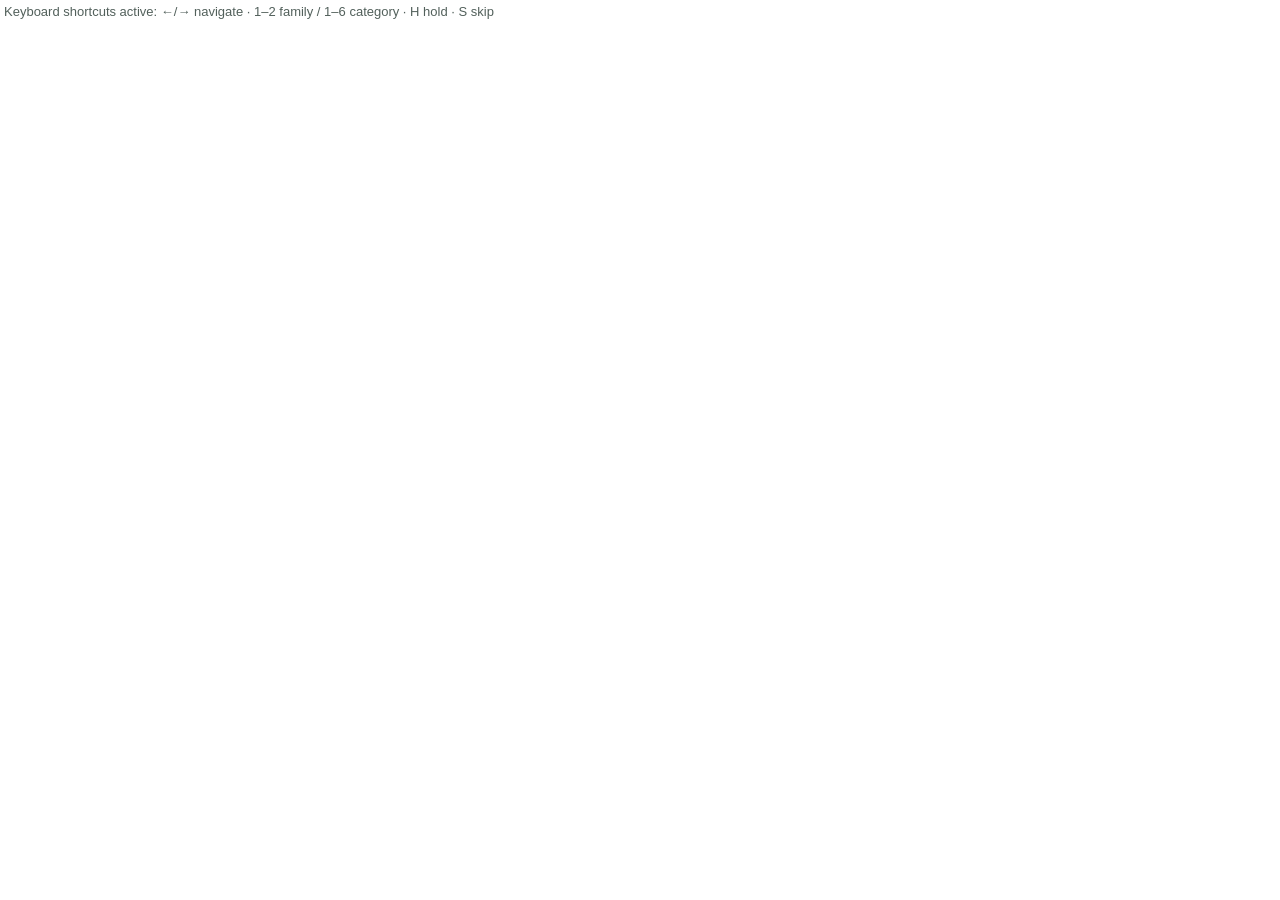
<file: dashboard/review_shortcuts/index.html>
<!doctype html>
<html>
<head><meta charset="utf-8"><style>body{font:13px sans-serif;color:#52605b;margin:4px}kbd{border:1px solid #8a9691;border-radius:4px;padding:2px 5px;background:#f4f7f5}</style></head>
<body><span id="hint">Keyboard shortcuts active: ←/→ navigate · 1–2 family / 1–6 category · H hold · S skip</span>
<script>
(() => {
  let sequence = 0;
  const send = (key) => window.parent.postMessage({
    isStreamlitMessage: true,
    type: "streamlit:setComponentValue",
    value: {key, id: `${Date.now()}-${++sequence}`}
  }, "*");
  const handle = (event) => {
    if (event.ctrlKey || event.altKey || event.metaKey) return;
    const target = event.target;
    if (target && (target.isContentEditable || /^(INPUT|TEXTAREA|SELECT)$/.test(target.tagName))) return;
    const key = event.key.length === 1 ? event.key.toLowerCase() : event.key;
    if (["1","2","3","4","5","6","h","s","ArrowLeft","ArrowRight"].includes(key)) send(key);
  };
  try { window.parent.document.addEventListener("keydown", handle); }
  catch (_) { window.addEventListener("keydown", handle); }
  window.parent.postMessage({isStreamlitMessage: true, type: "streamlit:componentReady", apiVersion: 1}, "*");
  window.addEventListener("message", (event) => {
    if (event.data && event.data.type === "streamlit:render") {
      window.parent.postMessage({isStreamlitMessage: true, type: "streamlit:setFrameHeight", height: 25}, "*");
    }
  });
})();
</script></body>
</html>
</file>
